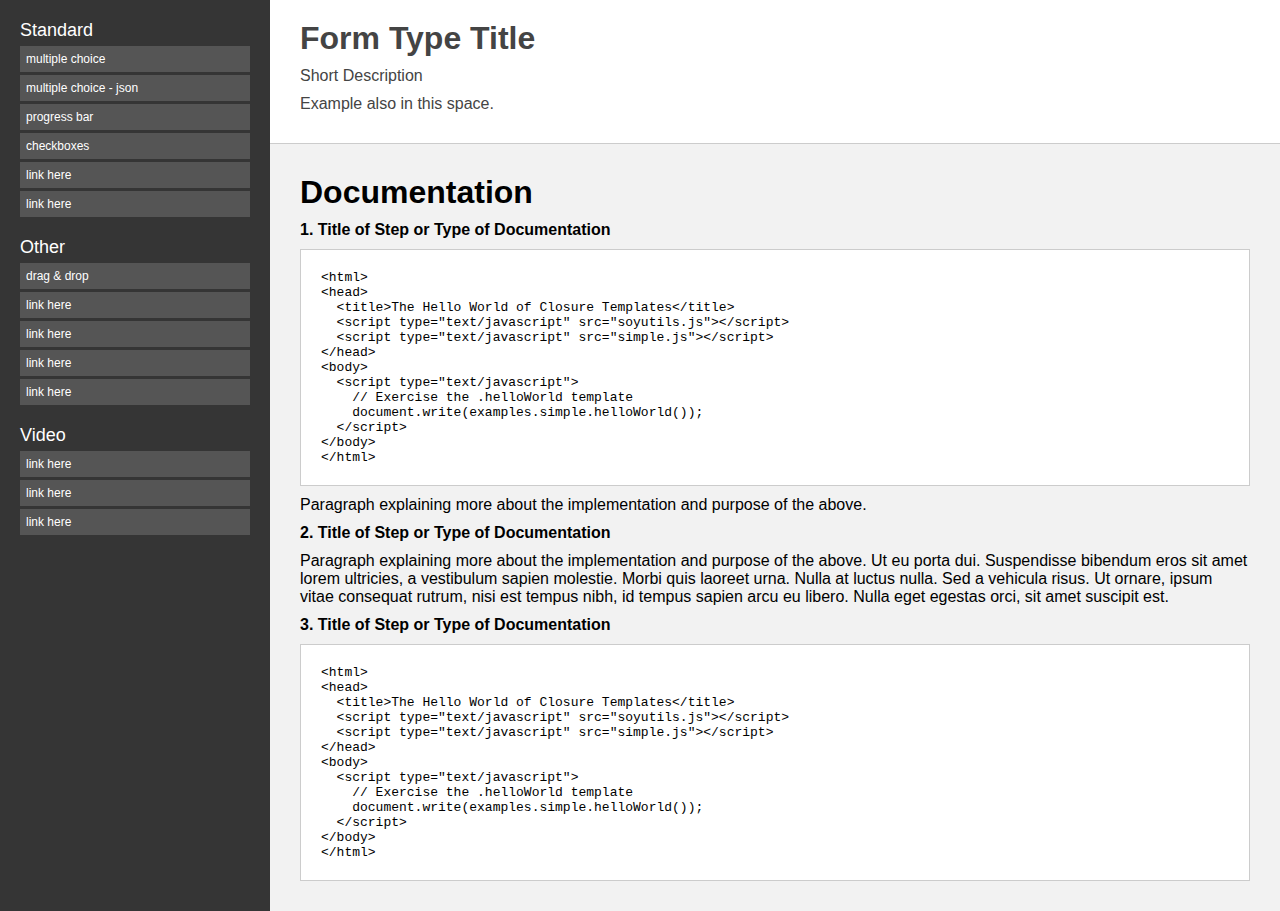
<file: index.html>
<!doctype html>
<html>
<head>
<meta charset="UTF-8">
<title>Untitled Document</title>
<link rel="stylesheet" href="style.css">
</head>


<body>

<div class="wrapper_00">
<div class="sideNav">
<h2>Standard</h2>
<ul class="navigation">
<li><a href="multipleChoice.html">Multiple Choice</a></li>
<li><a href="json-1.html" class="">Multiple Choice - JSON</a></li>
<li><a href="progress-bar.html">Progress Bar</a></li>
<li><a href="">Checkboxes</a></li>
<li><a href="">Link Here</a></li>
<li><a href="">Link Here</a></li>
</ul>
<h2>Other</h2>

<ul class="navigation">
<li><a href="">Drag &amp Drop</a></li>
<li><a href="">Link Here</a></li>
<li><a href="">Link Here</a></li>
<li><a href="">Link Here</a></li>
<li><a href="">Link Here</a></li>
</ul>
<h2>Video</h2>

<ul class="navigation">
<li><a href="">Link Here</a></li>
<li><a href="">Link Here</a></li>
<li><a href="">Link Here</a></li>
</ul>
</div>




<div class="example">
<h1>Form Type Title</h1>
<p>Short Description</p>
<p>Example also in this space.</p>
</div>


<div class="doc">
<h1>Documentation</h1>
<p><strong>1. Title of Step or Type of Documentation</strong></p>
<pre>
&lt;html&gt;
&lt;head&gt;
  &lt;title&gt;The Hello World of Closure Templates&lt;/title&gt;
  &lt;script type="text/javascript" src="soyutils.js"&gt;&lt;/script&gt;
  &lt;script type="text/javascript" src="simple.js"&gt;&lt;/script&gt;
&lt;/head&gt;
&lt;body&gt;
  &lt;script type="text/javascript"&gt;
    // Exercise the .helloWorld template
    document.write(examples.simple.helloWorld());
  &lt;/script&gt;
&lt;/body&gt;
&lt;/html&gt;
</pre>
<p>Paragraph explaining more about the implementation and purpose of the above.</p>

<p><strong>2. Title of Step or Type of Documentation</strong></p>

<p>Paragraph explaining more about the implementation and purpose of the above.  Ut eu porta dui. Suspendisse bibendum eros sit amet lorem ultricies, a vestibulum sapien molestie. Morbi quis laoreet urna. Nulla at luctus nulla. Sed a vehicula risus. Ut ornare, ipsum vitae consequat rutrum, nisi est tempus nibh, id tempus sapien arcu eu libero. Nulla eget egestas orci, sit amet suscipit est.</p>

<p><strong>3. Title of Step or Type of Documentation</strong></p>

<pre>
&lt;html&gt;
&lt;head&gt;
  &lt;title&gt;The Hello World of Closure Templates&lt;/title&gt;
  &lt;script type="text/javascript" src="soyutils.js"&gt;&lt;/script&gt;
  &lt;script type="text/javascript" src="simple.js"&gt;&lt;/script&gt;
&lt;/head&gt;
&lt;body&gt;
  &lt;script type="text/javascript"&gt;
    // Exercise the .helloWorld template
    document.write(examples.simple.helloWorld());
  &lt;/script&gt;
&lt;/body&gt;
&lt;/html&gt;
</pre>
</div>


</div>
</body>
</html>
</file>
<file: style.css>
@charset "UTF-8";
/* CSS Document */

*{
margin: 0;
padding: 0;	
}

body {
background: url(http://banyancom.com/wp-content/uploads/2013/04/black_denim_light.jpeg) repeat;  
font-family:Gotham, "Helvetica Neue", Helvetica, Arial, sans-serif; 
}
.wrapper_00 {
width: 100%;	
}

h2 {
color:#fff;
font-size: 18px;
font-weight:normal;
margin-bottom: 5px;	
}

.example {
margin-left: 280px;	
padding: 20px;
color:#444;
top: 0;
}

.doc {
margin-left: 270px;	
padding: 30px;
bottom: 0;
border-top: 1px solid #ccc;	
background: rgba(0,0,0,.05);
z-index: 150;
}

pre {
border: 1px solid #ccc;	
margin-top: 10px;
padding: 20px;
background: #fff;
}

.exampleBox {
border: 1px solid #ccc;	
margin-top: 10px;
padding: 20px;
background: #fff;
}

p {
margin-top: 10px;
margin-bottom: 10px;	
}

p.para {
margin-top: 10px;
margin-bottom: 10px;	
margin-right: 0px;
}
/*-----------NAVIGATION-----------*/


.sideNav {
height: 100%;
background:#353535;	
width: 230px;
position: fixed;
padding: 20px;
z-index: 200;
overflow:auto;
}


ul.navigation {
margin-bottom: 20px;	
}

.navigation li {
list-style-type: none;
text-transform:lowercase;
}

.navigation a {
color:#fff;
display: block;
text-decoration:none;
font-size: 12px;
background:#555;
margin-bottom: 3px;
padding: 6px;
}

.navigation a:hover {
color:#fff;
display: block;
margin-bottom: 3px;
padding: 6px;
text-decoration:none;
font-size: 12px;
background:#444;
}

.active {
	background:#e97e33!important;
}




/*--------MULTIPLE CHOICE, SINGLE ANSWER CSS-----------*/

.incorrect {
color:red!important;	
}.correct {
color:green!important;	
}
.next {
display: none;	
}
.validate{
margin-top:-15px;	
}
.answer {
background: #ddd;
padding: 7px;
margin-right: 5px;
display: block;
margin-top: 2px;
}

button {
background: #e97e33;
border: 0;
padding: 10px;
color:#fff;
}

button:hover {
background: #C66400;
}
</file>
